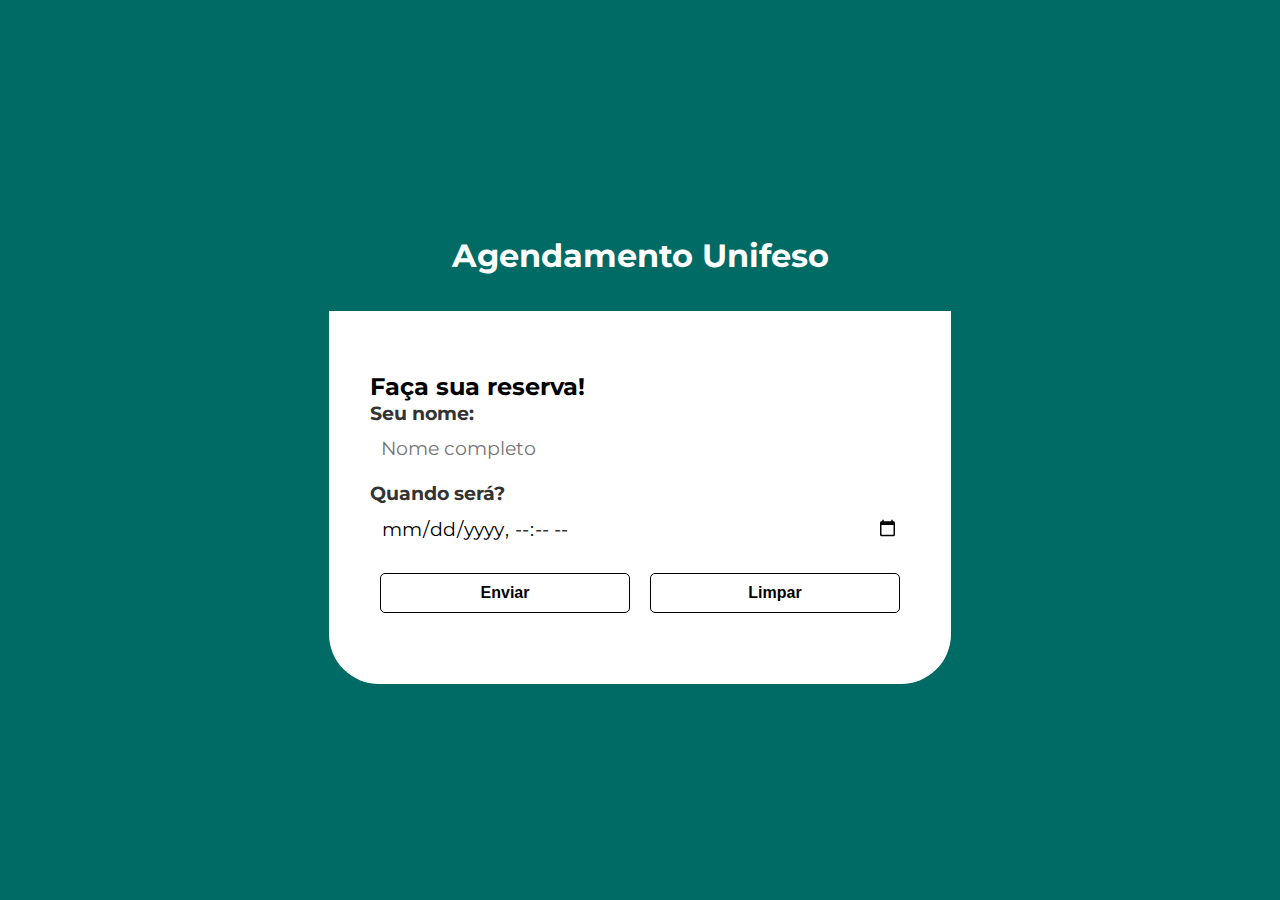
<file: agendamento.html>
<!DOCTYPE html>
<html lang="pt-br">
<head>
    <meta charset="UTF-8">
    <title>Agendamento Unifeso</title>
    <link rel="stylesheet" href="agendamento.css">
</head>
<body>
    <div id="interface"> 
        <header id="header">
            <div class="titulo">
                <h1>Agendamento Unifeso</h1>
            </div>
        </header>

        <form method="post" id="fContato" action="#" oninput="calc_total();">
            <fieldset id="reserva">
                <h2>Faça sua reserva!</h2>
                <h3>Seu nome: <input type="text" name="tNome" id="cNome" size="20" maxlength="30" placeholder="Nome completo"></h3>
                <h3>Quando será?<input type="datetime-local" name="tData" id="cData" size="20" maxlength="30"></h3>
                <div class="submit-buttons">
                    <a href="conclusao.html"><input id="submit" class="enviar" type="button" value="Enviar"></a>
                    <a href="index.html"><input id="clean" class="limpar" type="button" value="Limpar"></a>
                </div>
            </fieldset>
        </form>
    </div>
    <!-- <script>
                    document.write('<p>Por João Paulo | Matricula: 06007776);
                </script> -->
</body>
</html>
</file>
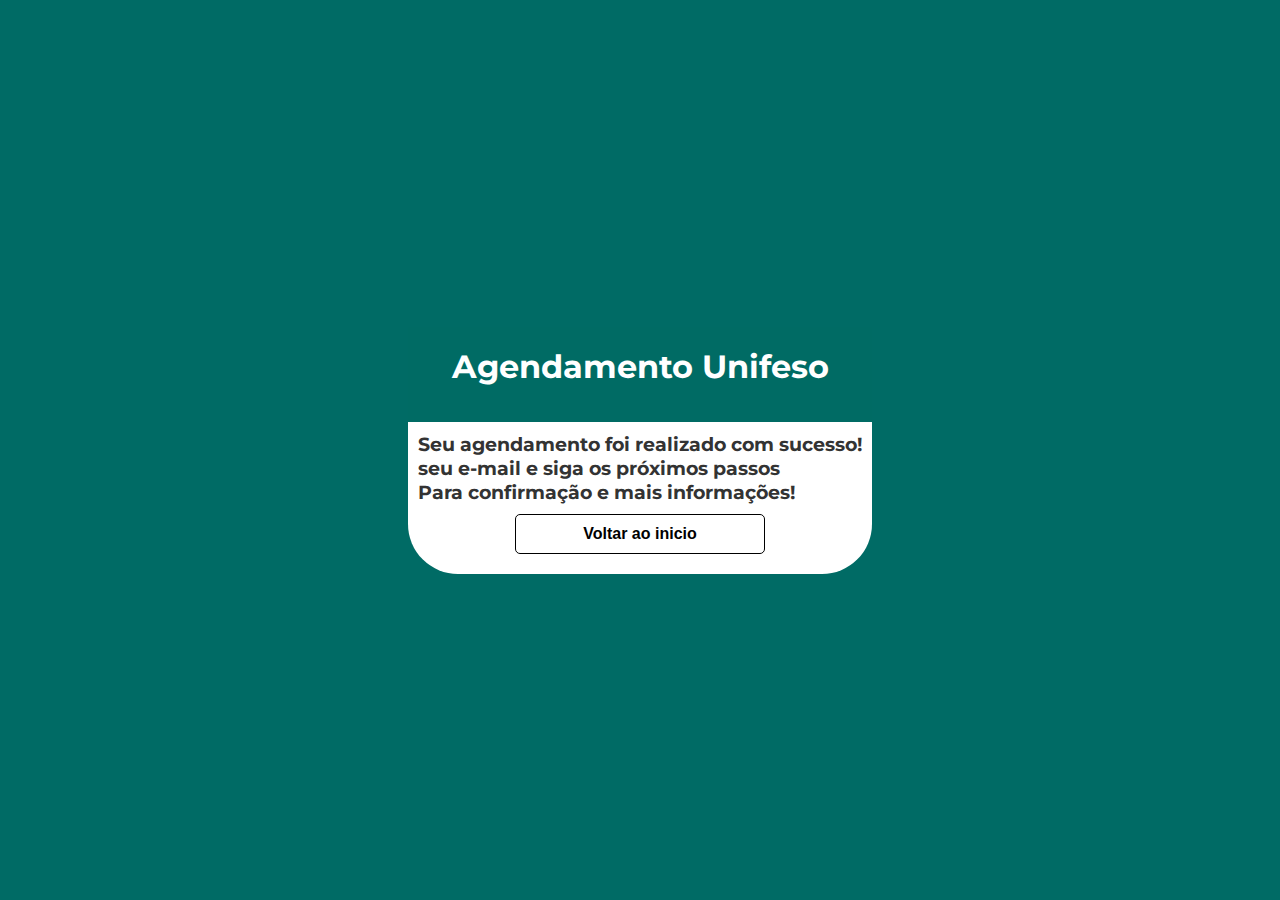
<file: conclusao.html>
<!DOCTYPE html>
<html lang="pt-br">
<head>
    <meta charset="UTF-8">
    <title>Agendamento Unifeso</title>
    <link rel="stylesheet" href="agendamento.css">
</head>
<body>
    <div id="interface"> 
        <header id="header">
            <div class="titulo">
                <h1>Agendamento Unifeso</h1>
            </div>
        </header>
        <div class="confirmacao-info">
            <h3>Seu agendamento foi realizado com sucesso!<br> 
                seu e-mail e siga os próximos passos<br>
                Para confirmação e mais informações!</h3>
            <a href="index.html"><input id="voltar" type="button" value="Voltar ao inicio"></a>

              <!-- <script>
                    document.write('Por João Paulo | Matricula: 06007776 | ')
                </script> -->
        </div>

    </div>
</body>
</html>
</file>
<file: agendamento.css>
@charset "UTF-8";
@import url('https://fonts.googleapis.com/css2?family=Montserrat:wght@200;400;700&display=swap');

*{
    margin: 0;
    padding: 0;
    box-sizing: border-box;
    font-family: "Montserrat", sans-serif;
}

body {
    display: flex;
    justify-content: center;
    align-items: center;
    min-height: 100vh;
    background: url('background.jpg') no-repeat;
    background-size: cover;
    background-position: center;
}

div#interface {
    background-color: #ffffff;
    border-radius: 50px;
}
.titulo {
    justify-content: center;
    margin-bottom: 1rem;
    display: flex;
    flex-direction: column;
    align-items: center;
    gap: 1rem;
}
p {
    text-align: justify;
    text-indent: 20px;
}

header#header {
    background-color: #006B64;
    color: #fff;
    text-align: center;
    padding: 20px;
    align-content: center;
    margin: auto;
}

header#header h1 {
    font-size: 2em;
    margin: 0;
}

header#header h2 {
    font-size: 1.2em;
    color: #ffffff;
    margin-top: 5px;
}

h3 {
    font-size: 1.2em;
    color: #333;
}

h4 {
    font-size: 1.5em;
    color: #333;
    margin: 0;
}

form {
    display: flex;
    justify-content: space-between;
    max-width: 800px;
    margin: 20px auto;
}

fieldset {
    flex: 1;
    border: 1px solid #ffffff;
    border-radius: 50px;
    margin: 20px;
    padding: 20px;
    background-color: #fff;
}

fieldset#login {
    background-color: #006B64;
    color: #fff;
}

fieldset#cadastro {
    background-color: #0374B5;
    color: #fff;
}

input {
    font-family: "Montserrat", sans-serif;
    font-weight: normal;
    font-size: 1em;
    padding: 10px;
    margin-bottom: 10px;
    width: 100%;
    box-sizing: border-box;
    background-color: #fff;
    border: 1px solid #ffffff;
    border-radius: 5px;
}

input:hover {
    background-color: #f0f0f0;
}
.title {
    color: white;
}

legend {
    color: #333;
    font-weight: bold;
    font-size: 0.8em;
    font-family: Arial, sans-serif;
    position: absolute;
    margin-top: -3.5rem;
}

.submit-buttons{
    display: flex;
    flex-direction: row;
    align-content: center;
    justify-content: center;
}
input#submit,
input#clean,
input#voltar,
input#entrar {
    color: #000000;
    font-weight: bold;
    font-size: 1em;
    font-family: Arial, sans-serif;
    padding: 10px 20px;
    margin: 10px;
    cursor: pointer;
    border: none;
    border-radius: 5px;
    border: 0.1rem solid black;
    width: 250px;
}

input#enviar:hover,
input#limpar:hover,
input#cadastrar:hover,
input#entrar:hover {
    background-color: #ffffff;
}

.confirmacao-info {
    display: flex;
    flex-direction: column;
    align-items: center;
    padding: 10px;
    font-family: "Montserrat", sans-serif;
    font-weight: normal;
}
</file>
